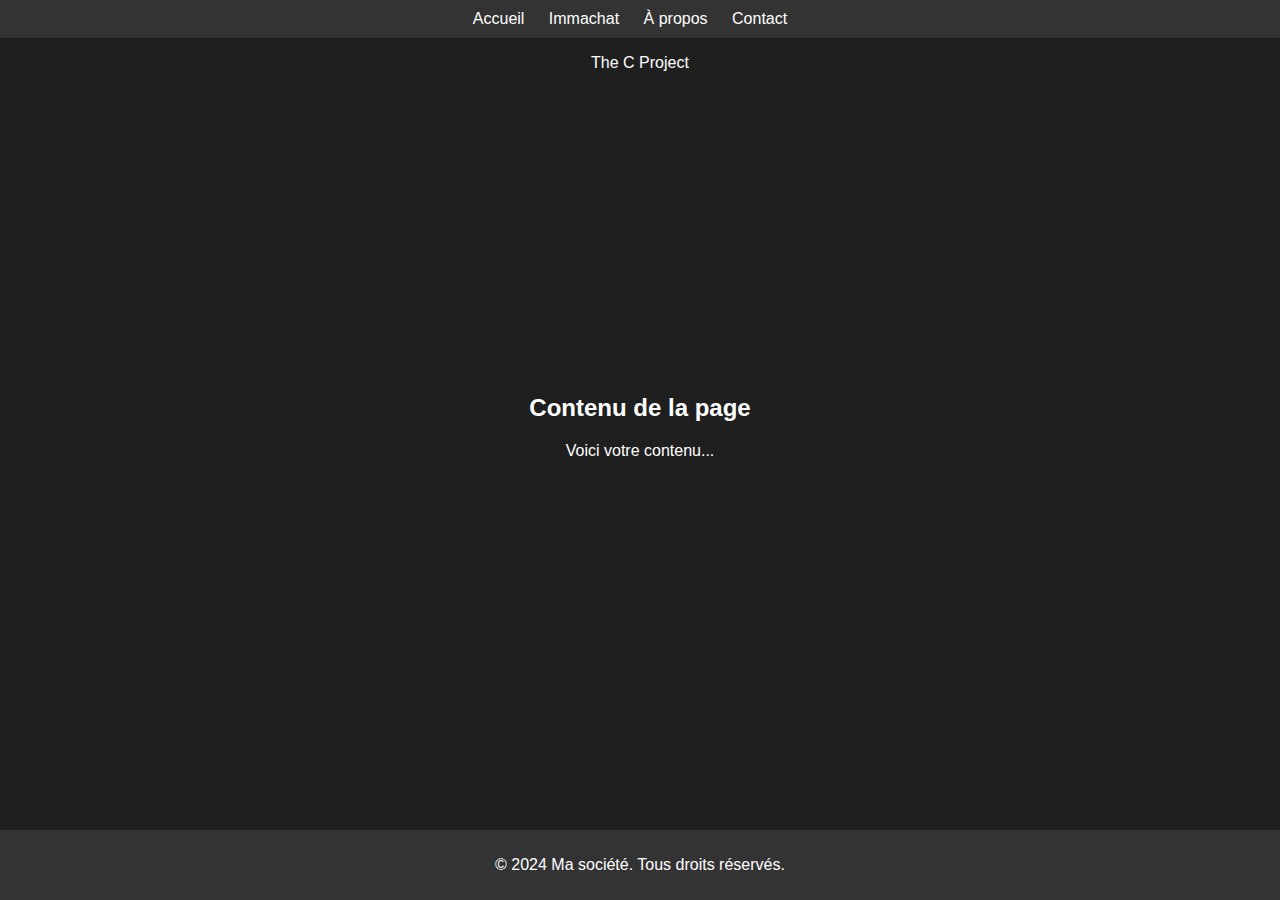
<file: index.html>
<!DOCTYPE html>
<html lang="fr">
<head>
    <meta charset="UTF-8">
    <meta name="viewport" content="width=device-width, initial-scale=1.0">
    <title>Ma page</title>
    <link rel="stylesheet" href="style.css"> <!-- Lien vers le fichier CSS externe -->
</head>
<body>
    <header>
        <nav>
            <ul>
                <li><a href="#">Accueil</a></li>
                <li><a href="#">Immachat</a></li>
                <li><a href="#">À propos</a></li>
                <li><a href="#">Contact</a></li>
            </ul>
        </nav>
    </header>

    <div class="banner">
        <p style="justify-content: center;">The C Project</p>
    </div>

    <div class="content">
        <h2>Contenu de la page</h2>
        <p>Voici votre contenu...</p>
    </div>

    <footer>
        <p>&copy; 2024 Ma société. Tous droits réservés.</p>
    </footer>
</body>
</html>
</file>
<file: style.css>
body {
    background-color: #1f1f1f;
    color: #ffffff;
    margin: 0;
    padding: 0;
    font-family: Arial, sans-serif;
}

header {
    background-color: #333333;
    padding: 10px 0;
    text-align: center;
}

nav {
    display: flex;
    justify-content: center;
}

nav ul {
    list-style-type: none;
    margin: 0;
    padding: 0;
}

nav ul li {
    display: inline;
    margin-right: 20px;
}

nav ul li a {
    color: #ffffff;
    text-decoration: none;
}

.banner {
    background-image: url('https://zupimages.net/up/24/06/rxwo.png');
    background-size: cover;
    background-position: center;
    height: 300px;
    align-items: center; /* Centre le contenu verticalement */
    text-align: center; /* Centre le texte horizontalement */
}

.content {
    padding: 20px;
    text-align: center;
}

footer {
    background-color: #333333;
    padding: 10px 0;
    text-align: center;
    position: absolute;
    bottom: 0;
    width: 100%;
}
</file>
